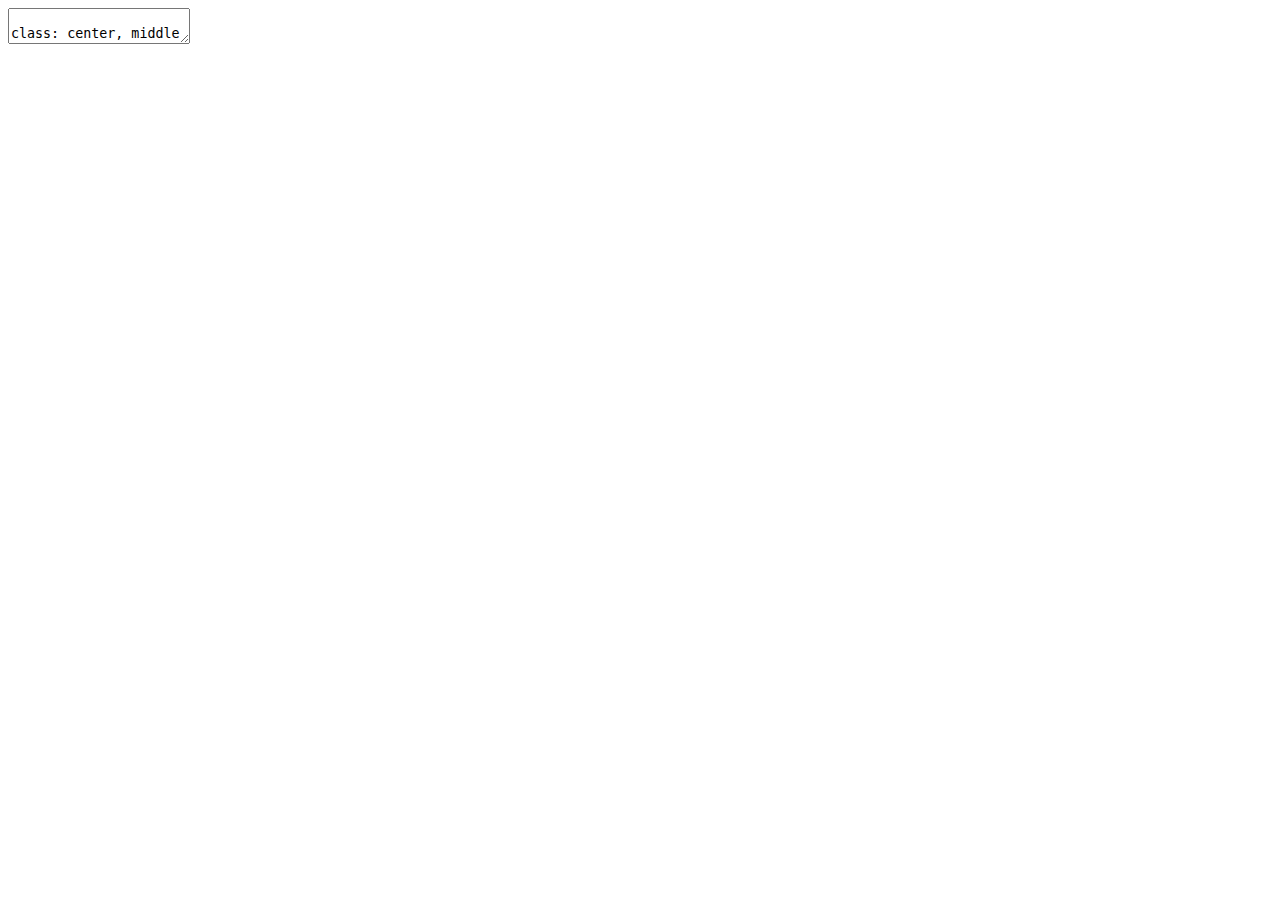
<file: index.html>
<!DOCTYPE html>
<html>
  <head>
    <title>Title</title>
    <meta charset="utf-8">


    <link href="./ghmarkdown.css" media="all" rel="stylesheet">


  </head>
  <body>
    <textarea id="source">

class: center, middle

# Title

---

# Agenda

1. Introduction
2. Deep-dive
3. ...

---

# Elasticsearch

- `curl -XPUT 'localhost:9200/_cluster/settings' -d '{ "transient" : { "cluster.routing.allocation.enable" : "all"} }'`

#### Documentation
http://www.elastic.co/guide/en/elasticsearch/reference/current/

#### Setup resources
- http://chrissimpson.co.uk/using-elasticsearch-on-amazon-ec2.html
- http://chrissimpson.co.uk/elasticsearch-yellow-cluster-status-explained.html

#### Server setup
- installed in `/usr/share/elasticsearch`
- config in `/etc/elasticsearch/elasticsearch.yml`
- run `sudo service elasticsearch status|start|stop|restart` etc

---

```
# /etc/elasticsearch/elasticsearch.yml

AWS Plugin for autodiscovery
################################ AWS Plugin ###################################

cloud:
    aws:
        access_key: [...]
        secret_key: [...]

discovery:
    type: ec2

discovery.ec2.tag.cluster: elasticsearch-kp01
```

    </textarea>
    <script src="https://gnab.github.io/remark/downloads/remark-latest.min.js">
    </script>
    <script>
      var slideshow = remark.create();
    </script>
  </body>
</html>
</file>
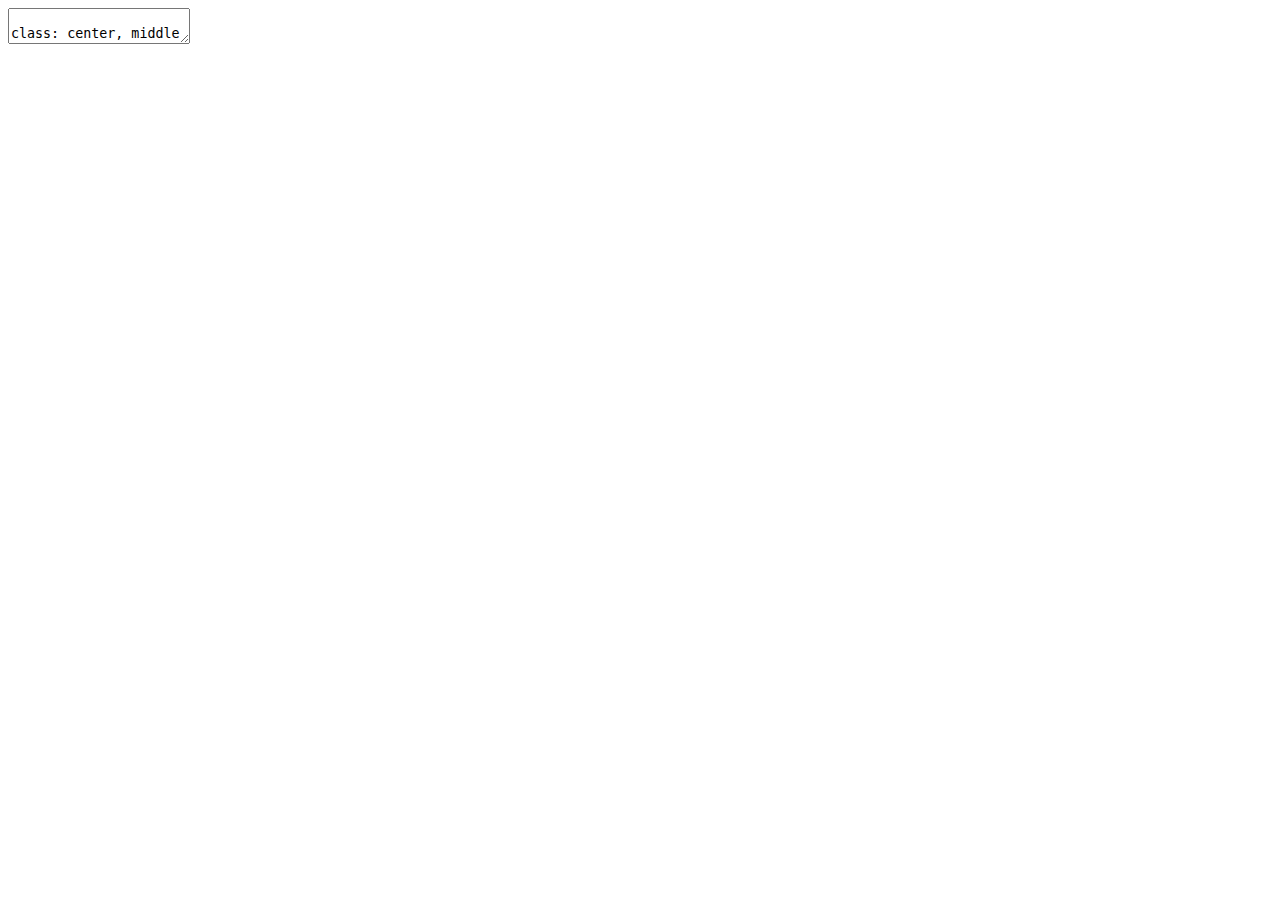
<file: projects/project1.html>
<!DOCTYPE html>
<html>
  <head>
    <title>Title</title>
    <meta charset="utf-8">


    <link href="http://kilgore5.github.io/mustached-wight/assets/ghmarkdown.css" media="all" rel="stylesheet">


  </head>
  <body>
    <textarea id="source">

class: center, middle

# Title

![Alt text](./img/2016-06-25 12.55.44.jpg)

---

background-image: url("./img/2016-06-25 12.55.44.jpg")


.left-img[![Right-aligned image](./img/2016-06-25 12.55.44.jpg)]

.right-img[![Right-aligned image](./img/2016-06-25 12.55.44.jpg)]

---

background-image: url("./img/2016-06-25 12.55.44.jpg")

# Title

    </textarea>
    <script src="https://gnab.github.io/remark/downloads/remark-latest.min.js">
    </script>
    <script>
      var slideshow = remark.create();
    </script>
  </body>
</html>
</file>
<file: ghmarkdown.css>
@font-face {
  font-family: octicons-anchor;
  src: url([data-uri]) format('woff');
}

.remark-slide {
  -ms-text-size-adjust: 100%;
  -webkit-text-size-adjust: 100%;
  color: #333;
  overflow: hidden;
  font-family: "Helvetica Neue", Helvetica, "Segoe UI", Arial, freesans, sans-serif;
  font-size: 16px;
  line-height: 1.6;
  word-wrap: break-word;
}

.remark-slide a {
  background: transparent;
}

.remark-slide a:active,
.remark-slide a:hover {
  outline: 0;
}

.remark-slide strong {
  font-weight: bold;
}

.remark-slide h1 {
  font-size: 2em;
  margin: 0.67em 0;
}

.remark-slide img {
  border: 0;
}

.remark-slide hr {
  box-sizing: content-box;
  height: 0;
}

.remark-slide pre {
  overflow: auto;
}

.remark-slide code,
.remark-slide kbd,
.remark-slide pre {
  font-family: monospace, monospace;
  font-size: 1em;
}

.remark-slide input {
  color: inherit;
  font: inherit;
  margin: 0;
}

.remark-slide html input[disabled] {
  cursor: default;
}

.remark-slide input {
  line-height: normal;
}

.remark-slide input[type="checkbox"] {
  box-sizing: border-box;
  padding: 0;
}

.remark-slide table {
  border-collapse: collapse;
  border-spacing: 0;
}

.remark-slide td,
.remark-slide th {
  padding: 0;
}

.remark-slide * {
  box-sizing: border-box;
}

.remark-slide input {
  font: 13px/1.4 Helvetica, arial, nimbussansl, liberationsans, freesans, clean, sans-serif, "Segoe UI Emoji", "Segoe UI Symbol";
}

.remark-slide a {
  color: #4183c4;
  text-decoration: none;
}

.remark-slide a:hover,
.remark-slide a:active {
  text-decoration: underline;
}

.remark-slide hr {
  height: 0;
  margin: 15px 0;
  overflow: hidden;
  background: transparent;
  border: 0;
  border-bottom: 1px solid #ddd;
}

.remark-slide hr:before {
  display: table;
  content: "";
}

.remark-slide hr:after {
  display: table;
  clear: both;
  content: "";
}

.remark-slide h1,
.remark-slide h2,
.remark-slide h3,
.remark-slide h4,
.remark-slide h5,
.remark-slide h6 {
  margin-top: 15px;
  margin-bottom: 15px;
  line-height: 1.1;
}

.remark-slide h1 {
  font-size: 30px;
}

.remark-slide h2 {
  font-size: 21px;
}

.remark-slide h3 {
  font-size: 16px;
}

.remark-slide h4 {
  font-size: 14px;
}

.remark-slide h5 {
  font-size: 12px;
}

.remark-slide h6 {
  font-size: 11px;
}

.remark-slide blockquote {
  margin: 0;
}

.remark-slide ul,
.remark-slide ol {
  padding: 0;
  margin-top: 0;
  margin-bottom: 0;
}

.remark-slide ol ol,
.remark-slide ul ol {
  list-style-type: lower-roman;
}

.remark-slide ul ul ol,
.remark-slide ul ol ol,
.remark-slide ol ul ol,
.remark-slide ol ol ol {
  list-style-type: lower-alpha;
}

.remark-slide dd {
  margin-left: 0;
}

.remark-slide code {
  font-family: Consolas, "Liberation Mono", Menlo, Courier, monospace;
  font-size: 12px;
}

.remark-slide pre {
  margin-top: 0;
  margin-bottom: 0;
  font: 12px Consolas, "Liberation Mono", Menlo, Courier, monospace;
}

.remark-slide .octicon {
  font: normal normal normal 16px/1 octicons-anchor;
  display: inline-block;
  text-decoration: none;
  text-rendering: auto;
  -webkit-font-smoothing: antialiased;
  -moz-osx-font-smoothing: grayscale;
  -webkit-user-select: none;
  -moz-user-select: none;
  -ms-user-select: none;
  user-select: none;
}

.remark-slide .octicon-link:before {
  content: '\f05c';
}

.remark-slide>*:first-child {
  margin-top: 0 !important;
}

.remark-slide>*:last-child {
  margin-bottom: 0 !important;
}

.remark-slide a:not([href]) {
  color: inherit;
  text-decoration: none;
}

.remark-slide .anchor {
  position: absolute;
  top: 0;
  left: 0;
  display: block;
  padding-right: 6px;
  padding-left: 30px;
  margin-left: -30px;
}

.remark-slide .anchor:focus {
  outline: none;
}

.remark-slide h1,
.remark-slide h2,
.remark-slide h3,
.remark-slide h4,
.remark-slide h5,
.remark-slide h6 {
  position: relative;
  margin-top: 1em;
  margin-bottom: 16px;
  font-weight: bold;
  line-height: 1.4;
}

.remark-slide h1 .octicon-link,
.remark-slide h2 .octicon-link,
.remark-slide h3 .octicon-link,
.remark-slide h4 .octicon-link,
.remark-slide h5 .octicon-link,
.remark-slide h6 .octicon-link {
  display: none;
  color: #000;
  vertical-align: middle;
}

.remark-slide h1:hover .anchor,
.remark-slide h2:hover .anchor,
.remark-slide h3:hover .anchor,
.remark-slide h4:hover .anchor,
.remark-slide h5:hover .anchor,
.remark-slide h6:hover .anchor {
  padding-left: 8px;
  margin-left: -30px;
  text-decoration: none;
}

.remark-slide h1:hover .anchor .octicon-link,
.remark-slide h2:hover .anchor .octicon-link,
.remark-slide h3:hover .anchor .octicon-link,
.remark-slide h4:hover .anchor .octicon-link,
.remark-slide h5:hover .anchor .octicon-link,
.remark-slide h6:hover .anchor .octicon-link {
  display: inline-block;
}

.remark-slide h1 {
  padding-bottom: 0.3em;
  font-size: 2.25em;
  line-height: 1.2;
  border-bottom: 1px solid #eee;
}

.remark-slide h1 .anchor {
  line-height: 1;
}

.remark-slide h2 {
  padding-bottom: 0.3em;
  font-size: 1.75em;
  line-height: 1.225;
  border-bottom: 1px solid #eee;
}

.remark-slide h2 .anchor {
  line-height: 1;
}

.remark-slide h3 {
  font-size: 1.5em;
  line-height: 1.43;
}

.remark-slide h3 .anchor {
  line-height: 1.2;
}

.remark-slide h4 {
  font-size: 1.25em;
}

.remark-slide h4 .anchor {
  line-height: 1.2;
}

.remark-slide h5 {
  font-size: 1em;
}

.remark-slide h5 .anchor {
  line-height: 1.1;
}

.remark-slide h6 {
  font-size: 1em;
  color: #777;
}

.remark-slide h6 .anchor {
  line-height: 1.1;
}

.remark-slide p,
.remark-slide blockquote,
.remark-slide ul,
.remark-slide ol,
.remark-slide dl,
.remark-slide table,
.remark-slide pre {
  margin-top: 0;
  margin-bottom: 16px;
}

.remark-slide hr {
  height: 4px;
  padding: 0;
  margin: 16px 0;
  background-color: #e7e7e7;
  border: 0 none;
}

.remark-slide ul,
.remark-slide ol {
  padding-left: 2em;
}

.remark-slide ul ul,
.remark-slide ul ol,
.remark-slide ol ol,
.remark-slide ol ul {
  margin-top: 0;
  margin-bottom: 0;
}

.remark-slide li>p {
  margin-top: 16px;
}

.remark-slide dl {
  padding: 0;
}

.remark-slide dl dt {
  padding: 0;
  margin-top: 16px;
  font-size: 1em;
  font-style: italic;
  font-weight: bold;
}

.remark-slide dl dd {
  padding: 0 16px;
  margin-bottom: 16px;
}

.remark-slide blockquote {
  padding: 0 15px;
  color: #777;
  border-left: 4px solid #ddd;
}

.remark-slide blockquote>:first-child {
  margin-top: 0;
}

.remark-slide blockquote>:last-child {
  margin-bottom: 0;
}

.remark-slide table {
  display: block;
  width: 100%;
  overflow: auto;
  word-break: normal;
  word-break: keep-all;
}

.remark-slide table th {
  font-weight: bold;
}

.remark-slide table th,
.remark-slide table td {
  padding: 6px 13px;
  border: 1px solid #ddd;
}

.remark-slide table tr {
  background-color: #fff;
  border-top: 1px solid #ccc;
}

.remark-slide table tr:nth-child(2n) {
  background-color: #f8f8f8;
}

.remark-slide img {
  max-width: 100%;
  box-sizing: border-box;
}

.remark-slide code {
  padding: 0;
  padding-top: 0.2em;
  padding-bottom: 0.2em;
  margin: 0;
  font-size: 60%;
  background-color: rgba(0,0,0,0.04);
  border-radius: 3px;
}

.remark-slide code:before,
.remark-slide code:after {
  letter-spacing: -0.2em;
  content: "\00a0";
}

.remark-slide pre>code {
  padding: 0;
  margin: 0;
  font-size: 75%;
  word-break: normal;
  white-space: pre;
  background: transparent;
  border: 0;
}

.remark-slide .highlight {
  margin-bottom: 16px;
}

.remark-slide .highlight pre,
.remark-slide pre {
  padding: 16px;
  overflow: auto;
  font-size: 85%;
  line-height: 1.45;
  background-color: #f7f7f7;
  border-radius: 3px;
}

.remark-slide .highlight pre {
  margin-bottom: 0;
  word-break: normal;
}

.remark-slide pre {
  word-wrap: normal;
}

.remark-slide pre code {
  display: inline;
  max-width: initial;
  padding: 0;
  margin: 0;
  overflow: initial;
  line-height: inherit;
  word-wrap: normal;
  background-color: transparent;
  border: 0;
}

.remark-slide pre code:before,
.remark-slide pre code:after {
  content: normal;
}

.remark-slide kbd {
  display: inline-block;
  padding: 3px 5px;
  font-size: 11px;
  line-height: 10px;
  color: #555;
  vertical-align: middle;
  background-color: #fcfcfc;
  border: solid 1px #ccc;
  border-bottom-color: #bbb;
  border-radius: 3px;
  box-shadow: inset 0 -1px 0 #bbb;
}

.remark-slide .pl-c {
  color: #969896;
}

.remark-slide .pl-c1,
.remark-slide .pl-s .pl-v {
  color: #0086b3;
}

.remark-slide .pl-e,
.remark-slide .pl-en {
  color: #795da3;
}

.remark-slide .pl-s .pl-s1,
.remark-slide .pl-smi {
  color: #333;
}

.remark-slide .pl-ent {
  color: #63a35c;
}

.remark-slide .pl-k {
  color: #a71d5d;
}

.remark-slide .pl-pds,
.remark-slide .pl-s,
.remark-slide .pl-s .pl-pse .pl-s1,
.remark-slide .pl-sr,
.remark-slide .pl-sr .pl-cce,
.remark-slide .pl-sr .pl-sra,
.remark-slide .pl-sr .pl-sre {
  color: #183691;
}

.remark-slide .pl-v {
  color: #ed6a43;
}

.remark-slide .pl-id {
  color: #b52a1d;
}

.remark-slide .pl-ii {
  background-color: #b52a1d;
  color: #f8f8f8;
}

.remark-slide .pl-sr .pl-cce {
  color: #63a35c;
  font-weight: bold;
}

.remark-slide .pl-ml {
  color: #693a17;
}

.remark-slide .pl-mh,
.remark-slide .pl-mh .pl-en,
.remark-slide .pl-ms {
  color: #1d3e81;
  font-weight: bold;
}

.remark-slide .pl-mq {
  color: #008080;
}

.remark-slide .pl-mi {
  color: #333;
  font-style: italic;
}

.remark-slide .pl-mb {
  color: #333;
  font-weight: bold;
}

.remark-slide .pl-md {
  background-color: #ffecec;
  color: #bd2c00;
}

.remark-slide .pl-mi1 {
  background-color: #eaffea;
  color: #55a532;
}

.remark-slide .pl-mdr {
  color: #795da3;
  font-weight: bold;
}

.remark-slide .pl-mo {
  color: #1d3e81;
}

.remark-slide kbd {
  display: inline-block;
  padding: 3px 5px;
  font: 11px Consolas, "Liberation Mono", Menlo, Courier, monospace;
  line-height: 10px;
  color: #555;
  vertical-align: middle;
  background-color: #fcfcfc;
  border: solid 1px #ccc;
  border-bottom-color: #bbb;
  border-radius: 3px;
  box-shadow: inset 0 -1px 0 #bbb;
}

.remark-slide .task-list-item {
  list-style-type: none;
}

.remark-slide .task-list-item+.task-list-item {
  margin-top: 3px;
}

.remark-slide .task-list-item input {
  margin: 0 0.35em 0.25em -1.6em;
  vertical-align: middle;
}

.remark-slide :checked+.radio-label {
  z-index: 1;
  position: relative;
  border-color: #4183c4;
}
</file>
